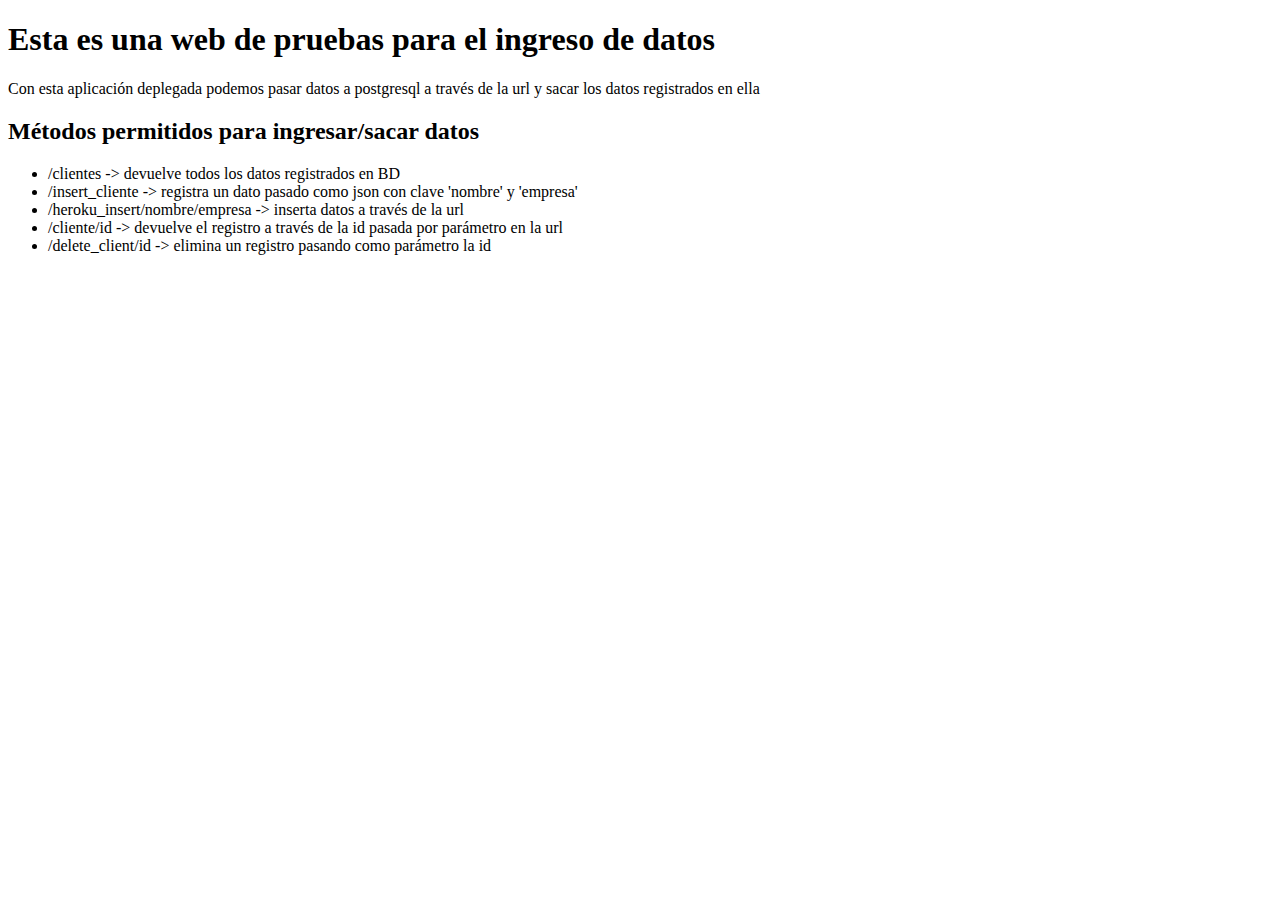
<file: Templates/index.html>
<!DOCTYPE html>
<html lang="en">
<head>
    <meta charset="UTF-8">
    <meta name="viewport" content="width=device-width, initial-scale=1.0">
    <title>Pruebas beta Heroku</title>
</head>
<body>
    <h1>Esta es una web de pruebas para el ingreso de datos</h1>
    <p id="primero">
        Con esta aplicación deplegada podemos pasar datos a postgresql a través de la url y sacar los datos registrados en ella
    </p>   
    <h2>Métodos permitidos para ingresar/sacar datos</h2>
    <ul>
        <li>/clientes -> devuelve todos los datos registrados en BD</li>
        <li>/insert_cliente -> registra un dato pasado como json con clave 'nombre' y 'empresa'</li>
        <li>/heroku_insert/nombre/empresa -> inserta datos a través de la url</li>
        <li>/cliente/id -> devuelve el registro a través de la id pasada por parámetro en la url</li>
        <li>/delete_client/id -> elimina un registro pasando como parámetro la id</li>
    </ul> 
</body>
</html>
</file>
